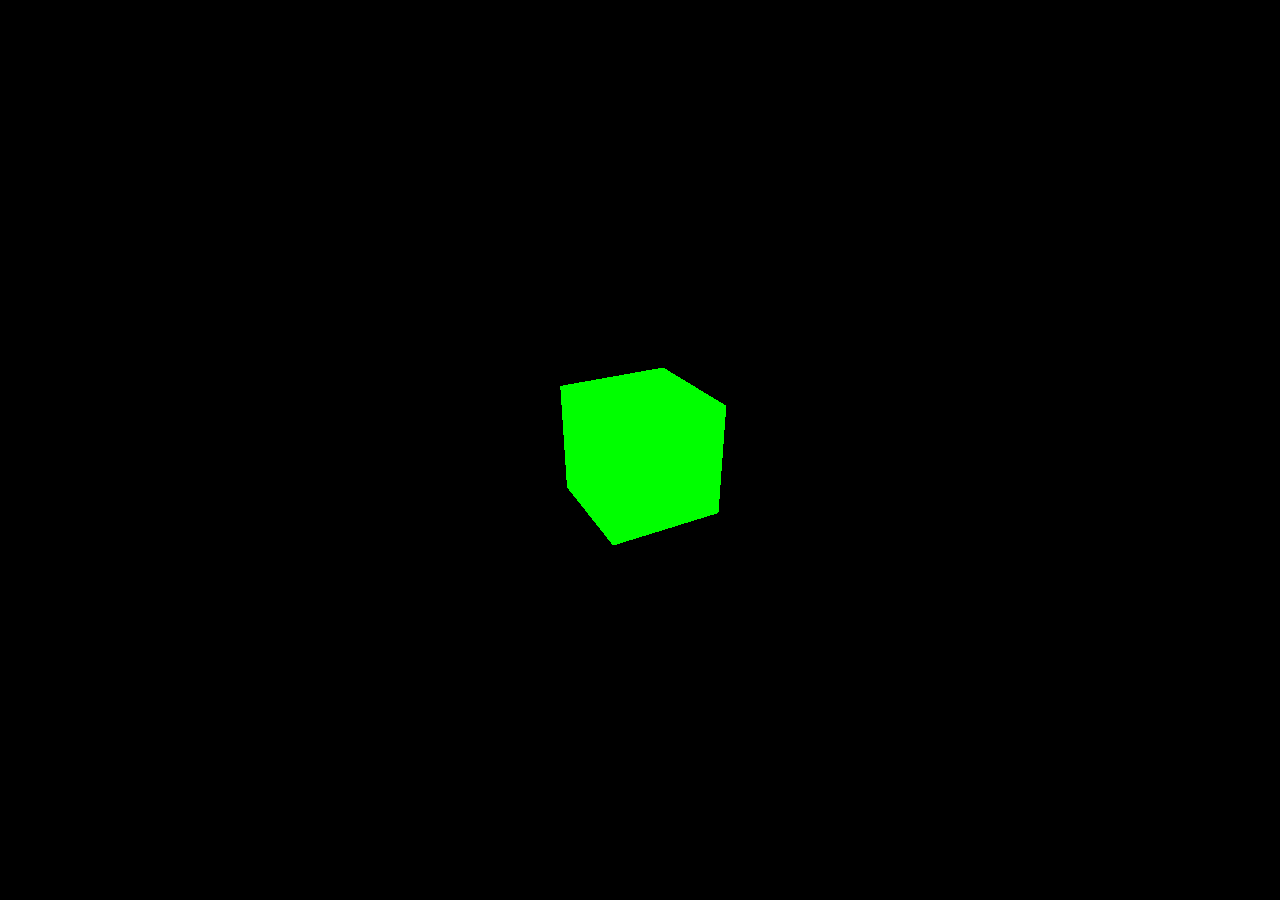
<file: target/webtest-1.0-SNAPSHOT/three.html>
<!DOCTYPE html>
<html>
    <head>
        <meta charset=utf-8>
        <title>My first Three.js app</title>
        <style>
            body { margin: 0; }
            canvas { width: 100%; height: 100% }
        </style>
    </head>
    <body>
        <script src="js/three.min.js"></script>
        <script>
            var scene = new THREE.Scene();
            var camera = new THREE.PerspectiveCamera(75, window.innerWidth / window.innerHeight, 0.1, 1000);

            var renderer = new THREE.WebGLRenderer();
            renderer.setSize(window.innerWidth, window.innerHeight);
            document.body.appendChild(renderer.domElement);
            
            var geometry = new THREE.BoxGeometry(1,1,1);
            var material = new THREE.MeshBasicMaterial({color: 0x00ff00});
            var cube = new THREE.Mesh(geometry, material);
            scene.add(cube);
            
            camera.position.z = 5;
            
            function render() {
                requestAnimationFrame( render );
                cube.rotation.x += 0.01;
                cube.rotation.y += 0.01;
                renderer.render( scene, camera );
            }
            render();
            
            
        </script>
    </body>
</html>
</file>
